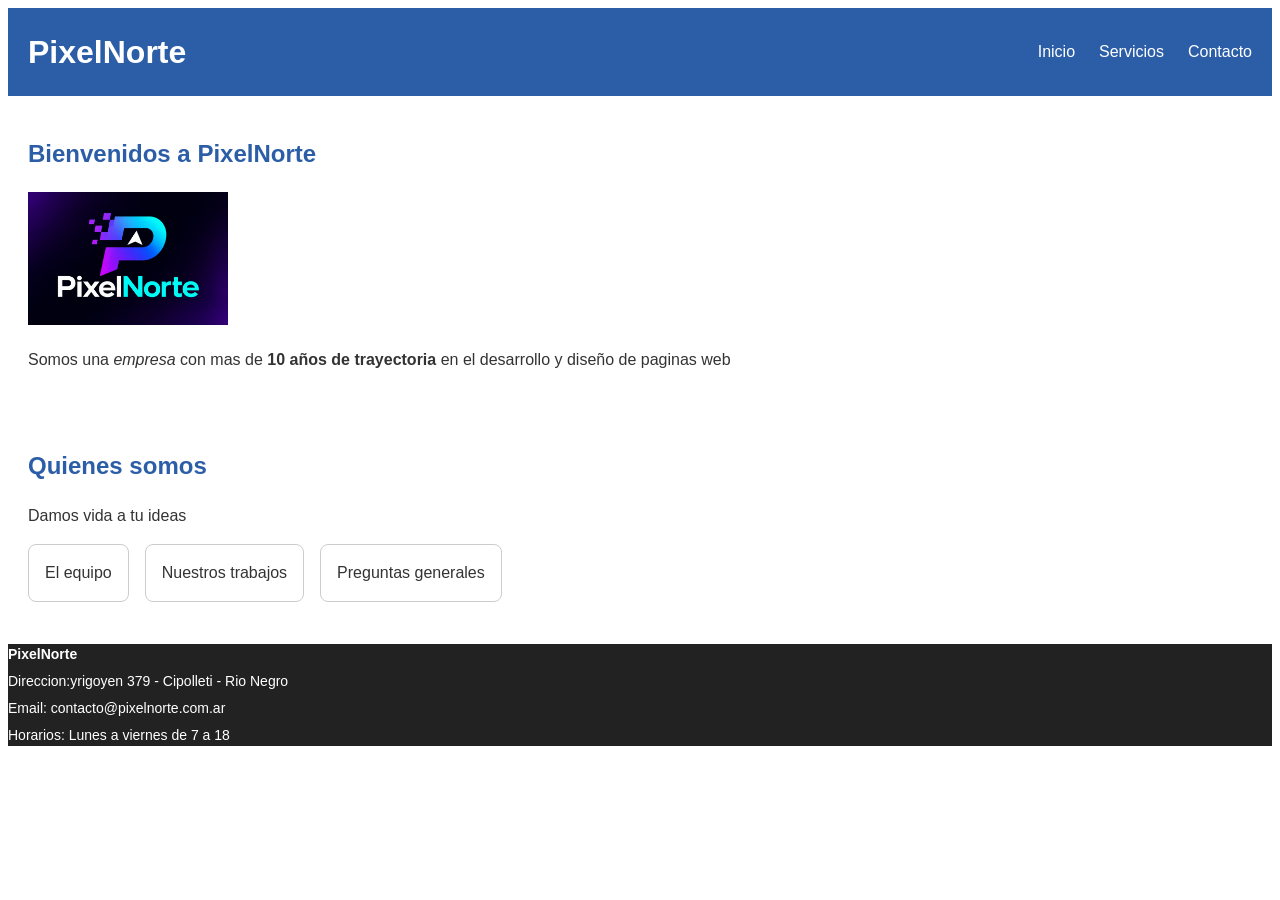
<file: index.html>
<!DOCTYPE html>
<html lang="es">
<head>
     <meta charset="UTF-8">
     <meta name="viewport" content="Width=device-width, initial-scale=1.0">
<title> Pixelnorte - inicio </title>
<link rel="stylesheet" href="style.css">
</head>
<body>
<header id="site-header">
<h1> PixelNorte </h1>
 
<nav id="nav-principal">
    <ul>
	<li><a href="index.html"> Inicio </a></li>
	<li><a href="servicios.html"> Servicios </a></li>
	<li><a href="contacto.html">Contacto </a></li>
   </ul>
</nav>
</header>
<main>
	<section id="bienvenida">
	<h2> Bienvenidos a PixelNorte </h2>
<img src="Logotipo.png" alt="Logotipo" width="200" >
	<p> Somos una<em> empresa</em>  con mas de<strong> 10 años de trayectoria</strong> en el desarrollo y diseño de paginas web</p>
</section>
	<section id="quienes-somos">
	<h2>Quienes somos</h2>
	<p> Damos vida a tu ideas</p>
<ul>
<li>El equipo</li>
<li>Nuestros trabajos</li>
<li>Preguntas generales</li>
</ul>
</section>
</main>


<footer id="site-footer">
    <div class="footer-content">
	<p><strong> PixelNorte</strong></p>
	<p>Direccion:yrigoyen 379 - Cipolleti - Rio Negro</p>
	<p>Email: contacto@pixelnorte.com.ar</p>
	<p>Horarios: Lunes a viernes de 7 a 18</p>
    </div>
</footer>

</body>
</html>
</file>
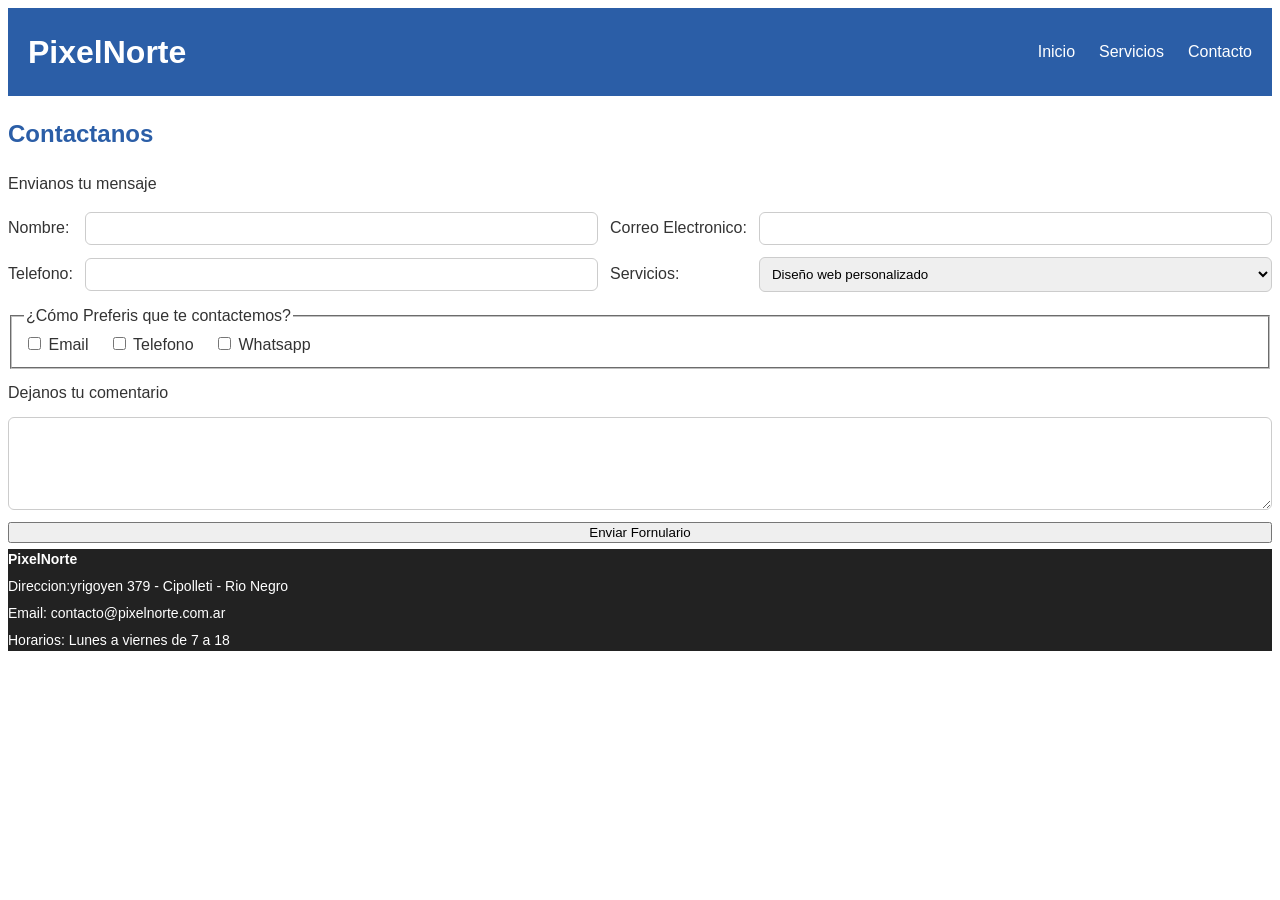
<file: contacto.html>
<!DOCTYPE html>
<html lang="es">
<head>
	<meta charset="UTF-8">
	<meta name="viewport" content="width=device-width, initial-scale=1.0">
	<title> PixelNorte - Contacto</title>
	<link rel="stylesheet" href="style.css">
</head>
<body>
	<header id="site-header">
	<h1> PixelNorte</h1>
	
      <nav id="nav-principal">
	<ul>
	<li><a href="index.html">Inicio</a></li>
	<li><a href="servicios.html">Servicios</a></li>
	<li><a href="contacto.html">Contacto</a></li>
	</ul>
      </nav>
</header>
	<main>
	<section id="contacto">
		<h2>Contactanos</h2>
		<p>Envianos tu mensaje</p>
			<form id="formulario-contacto" action="#" method="post">
 	
		<label for="nombre">Nombre:</label>
		<input type="text" id="nombre" name="nombre" required>
		
		<label for="email">Correo Electronico:</label>
		<input type="email" id="email" name="email" required>

		<label for="telefono"> Telefono:</label>
		<input type="tel" id="telefono" name="telefono">

		<label for="servicio">Servicios:</label>
		<select id="servicio" name="servicio">
			<option value="diseño-web"> Diseño web personalizado</option>
			<option value="desarrollo-web"> Desarrollo web</option>
			<option value="mantenimiento"> Mantenimiento</option>
			<option value="tienda-online">Tienda Online</option>
		</select>

	<fieldset class="campo-ancho">
		<legend>¿Cómo Preferis que te contactemos? </legend>
		<input type="checkbox" id="contacto-email" name="medio-contacto" value="email">
		<label for="contacto-email">Email</label>

		<input type="checkbox" id="contacto-telefono" name="medio-contacto" value="telefono">
		<label for="contacto-telefono">Telefono</label> 

		<input type="checkbox" id="contacto-whatsapp" name="medio-contacto" value="whatsapp">
		<label for="contacto-whatsapp">Whatsapp</label>
	</fieldset>
		<label for="mensaje" class="campo-ancho"> Dejanos tu comentario</label>
		<textarea id="mensaje" name="mensaje" rows="5" class="campo-ancho"></textarea>
	
		<button type="submit" class="campo-ancho">Enviar Fornulario</button>
	</form>
     </section>
   </main>
 <footer id="site-footer">
    <div class="footer-content">
        <p><strong> PixelNorte</strong></p>
        <p>Direccion:yrigoyen 379 - Cipolleti - Rio Negro</p>
        <p>Email: contacto@pixelnorte.com.ar</p>
        <p>Horarios: Lunes a viernes de 7 a 18</p>
    </div>
 </footer>
</body>
</html>
</file>
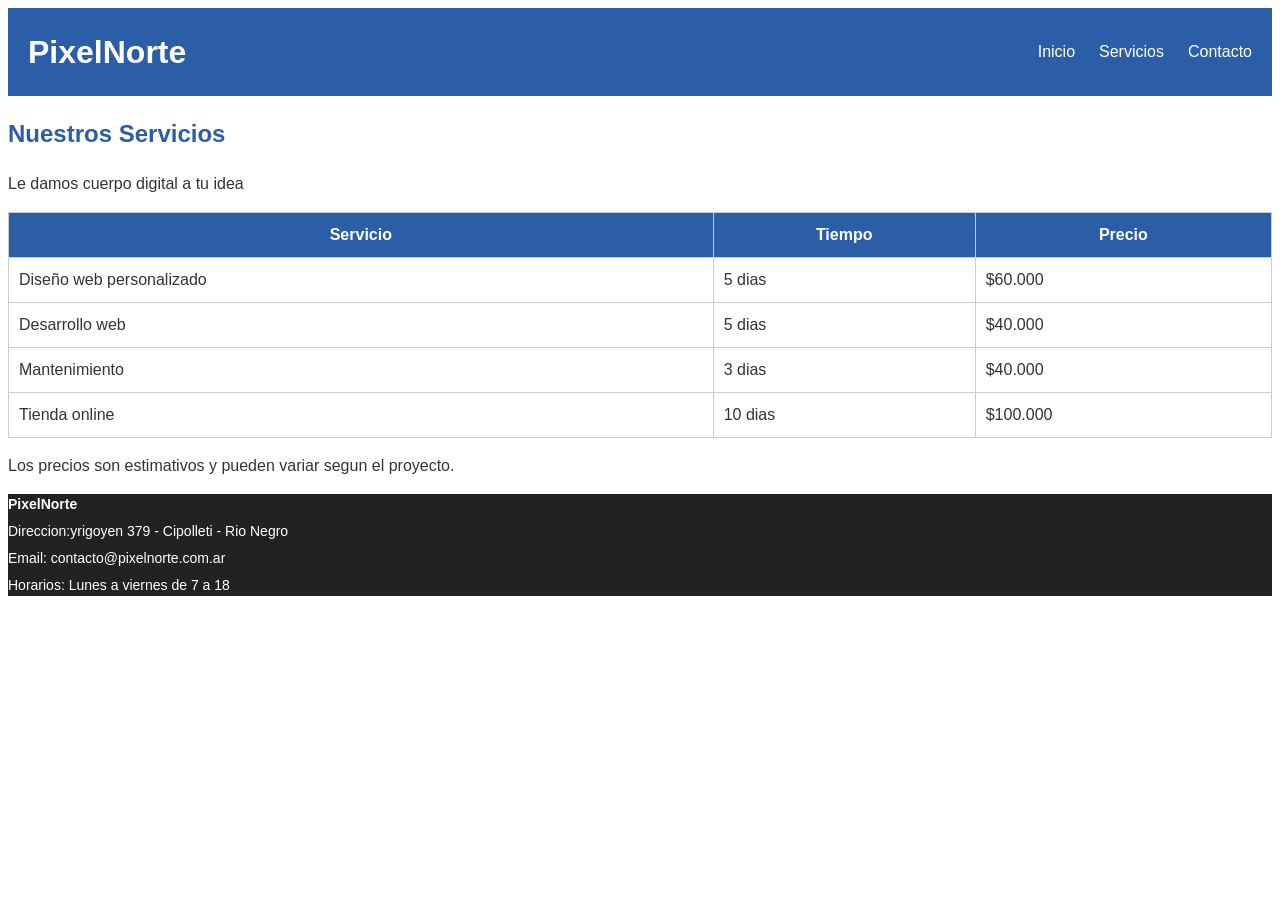
<file: servicios.html>
<!DOCTYPE html>
<html lang="es">
<head> 
<meta charset="UTF-8">
<meta name="viewport" content="width=device-width, initial-scale=1.0">
<title> PixelNorte - Servicios</title>
<link rel="stylesheet" href="style.css"> 
</head>
<body>
<header id="site-header">
<h1> PixelNorte</h1>


<nav id="nav-principal">
	<ul>
	 <li><a href="index.html">Inicio</a></li>
	 <li><a href="servicios.html">Servicios</a></li>
	 <li><a href="contacto.html">Contacto</a></li>
	</ul>

</nav>
</header>
<main>

<section id="servicios">
<h2> Nuestros Servicios</h2>
<p> Le damos cuerpo digital a tu idea</p>

<table id="tabla-servicios">
<thead>
	<tr>
	   <th> Servicio</th>
	   <th> Tiempo</th>
	   <th> Precio </th>
	</tr>
</thead>
<tbody>
	<tr>
	  <td>Diseño web personalizado</td>
	  <td>5 dias</td>
	  <td>$60.000</td>
	</tr>
	<tr>
	  <td> Desarrollo web</td>
	  <td>5 dias</td>
	  <td>$40.000</td>
	</tr>
	<tr> 
	  <td>Mantenimiento</td>
	  <td>3 dias</td>
          <td> $40.000</td>
	</tr>
	<tr>
	 <td>Tienda online</td>
	 <td>10 dias</td>
	 <td>$100.000</td>
	</tr>

</tbody> 
</table>
<p> Los precios son estimativos y pueden variar segun el proyecto. </p>
</section>
</main>

 <footer id="site-footer">
    <div class="footer-content">
        <p><strong> PixelNorte</strong></p>
        <p>Direccion:yrigoyen 379 - Cipolleti - Rio Negro</p>
        <p>Email: contacto@pixelnorte.com.ar</p>
        <p>Horarios: Lunes a viernes de 7 a 18</p>
    </div>
 </footer>
</body>
</html>
</file>
<file: style.css>
/*Paleta PixelNorte
  Principal: #2B5EA7
 Secundario: #F2A65A
*/

*{
  box-sizing: border-box;
}

body {
     font-family: Arial, Helvetica, sans-serif;
     line-height: 1.5;
     color: #333333;
}

h1 {
   font-size: 32px;
   color:#2B5EA7;
}

h2 { 
   font-size: 24px;
   color:#2B5EA7;
}

#site-header {
	background-color: #2B5EA7;
	color: #FFFFFF;
	padding: 20px;
	display: flex;
	flex-direction: column;
	align-items: flex-start;
	gap: 12px;
}

#site-header h1 {
	color: #FFFFFF;
	margin: 0;
}

#nav-principal ul {
	display: flex;
	list-style: none;
	gap: 24px;
	padding: 0;
	margin: 0;	
}	
#nav-principal a {
	text-decoration: none;
	color: #FFFFFF;
}

#bienvenida {
	padding: 20px;
	max-width: 800px;
}
#quienes-somos {
	padding: 20px;
	max-width: 800px;
	
}

#quienes-somos ul {
	display: flex;
	flex-wrap: wrap;
	gap: 16px;
	list-style: none;
	padding: 0;
}

#quienes-somos li{
	border: 1px solid #CCCCCC;
	border-radius: 8px;
	padding: 16px;
}

#tabla-servicios {
	width: 100%;
	border-collapse: collapse;
}

#tabla-servicios th,
#tabla-servicios td {
	border: 1px solid #CCCCCC;
	padding: 10px;
}

#tabla-servicios th {
	color: #FFFFFF;
	background-color: #2B5EA7;
}

#formulario-contacto {
	display: grid;
	grid-template-columns: 1fr;
	gap: 12px;
	align-items: center;
}

#formulario-contacto .campo-ancho {
	grid-column: 1 / -1;
}

#formulario-contacto fieldset  label {
	display: inline;
	margin-right: 16px;
}

#nombre,
#email,
#telefono,
#servicio,
#mensaje{
	width: 100%;
	padding: 8px;
	border: 1px solid #CCCCCC;
	border-radius: 6px;
}




@media (min-width: 700px) {
	#site-header {
		flex-direction: row;
		justify-content: space-between;
		align-items: center;
	}

	#formulario-contacto {
		grid-template-columns: auto 1fr auto 1fr;
	}
}
#site-footer{
	background-color: #222;
	Color:#ffffff;
	padding:25px 15px
	margin-top:40px
}	
#site-footer .footer-content p {
	margin: 6px 0;
	font-size: 14px;
	line-height: 1.5;
}
</file>
